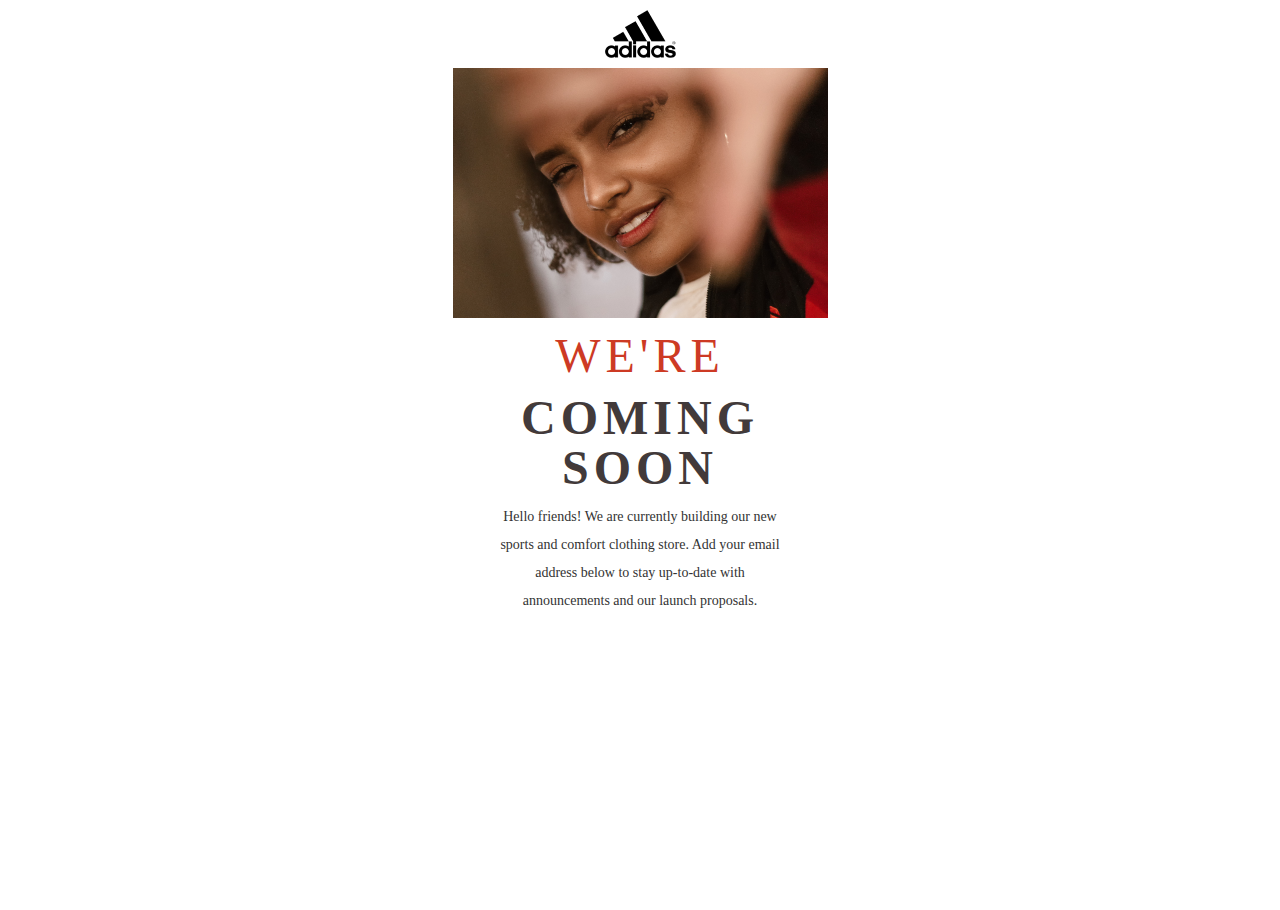
<file: coming soon web page/index.html>
<!DOCTYPE html>
<html lang="en">
<head>
    <meta charset="UTF-8">
    <meta http-equiv="X-UA-Compatible" content="IE=edge">
    <meta name="viewport" content="width=device-width, initial-scale=1.0">
    <link rel="stylesheet" href="styles.css">
    <link href="//db.onlinewebfonts.com/c/c0cd6ec8ce6d2bbd315a13b62ed13550?family=AdihausDIN" rel="stylesheet" type="text/css"/>
    <title>Adidas</title>
</head>
<body>
    <img class="logo" src="./images/2560px-Adidas_Logo+1.png">
    <img class ="girl"src="./images/athlete-girl.png">
    <div class="mid-text">
        <h1>WE'RE</h1>
        <h2>COMING SOON</h2>
        <p>Hello friends! We are currently building our new sports and comfort clothing store. Add your email address below to stay up-to-date with announcements and our launch proposals.</p>
        </div>
</body>
</html>
</file>
<file: coming soon web page/styles.css>
* {
    margin: 0;
    padding: 0;
}

body, html {
    min-width: 100%;
    min-height: 100vh;
}

@font-face {font-family: "AdihausDIN"; 
    src: url("//db.onlinewebfonts.com/t/c0cd6ec8ce6d2bbd315a13b62ed13550.eot"); 
    src: url("//db.onlinewebfonts.com/t/c0cd6ec8ce6d2bbd315a13b62ed13550.eot?#iefix") 
    format("embedded-opentype"), 
    url("//db.onlinewebfonts.com/t/c0cd6ec8ce6d2bbd315a13b62ed13550.woff2") format("woff2"), 
    url("//db.onlinewebfonts.com/t/c0cd6ec8ce6d2bbd315a13b62ed13550.woff") format("woff"), 
    url("//db.onlinewebfonts.com/t/c0cd6ec8ce6d2bbd315a13b62ed13550.ttf") format("truetype"), 
    url("//db.onlinewebfonts.com/t/c0cd6ec8ce6d2bbd315a13b62ed13550.svg#AdihausDIN") format("svg"); 
}

img {
    display: block;
    margin-right: auto;
    margin-left: auto;
    margin-top: 10px;
}

h1, h2, p {
    text-align: center;
    margin: 10px;
}

h1 {
    font-family: 'AdiHaus';
    font-style: normal;
    font-weight: 400;
    font-size: 48px;
    letter-spacing: 5px;
    color: #CD3A24;
}

h2 {
    font-family: 'AdiHaus';
    font-style: normal;
    font-weight: 700;
    font-size: 48px;
    line-height: 50px;
    text-align: center;
    letter-spacing: 5px;
    color: #423A3A;
    width: 250px;
    margin-right: auto;
    margin-left: auto;
}

.mid-text > p {
    font-family: 'AdiHaus';
    font-style: normal;
    font-weight: 400;
    font-size: 14px;
    line-height: 28px;
    text-align: center;
    color: #333333;
    width: 300px;
    margin-right: auto;
    margin-left: auto;
}
</file>
